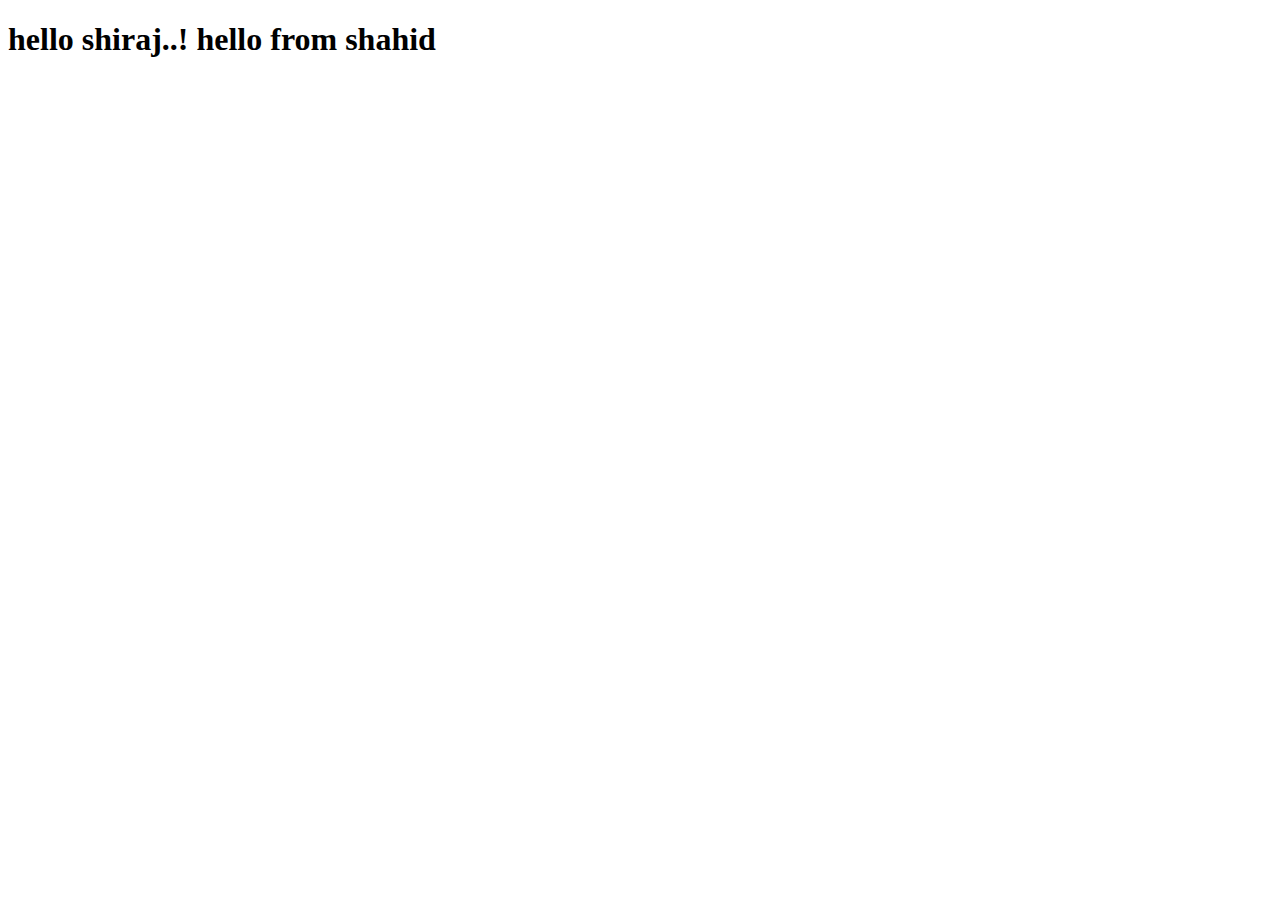
<file: index.html>
<!DOCTYPE html>
<html lang="en">
<head>
  <meta charset="UTF-8">
  <meta name="viewport" content="width=device-width, initial-scale=1.0">
  <title>Document</title>
</head>
<body>
  <h1>
    hello shiraj..!
    hello from shahid
  </h1>
</body>
</html>
</file>
